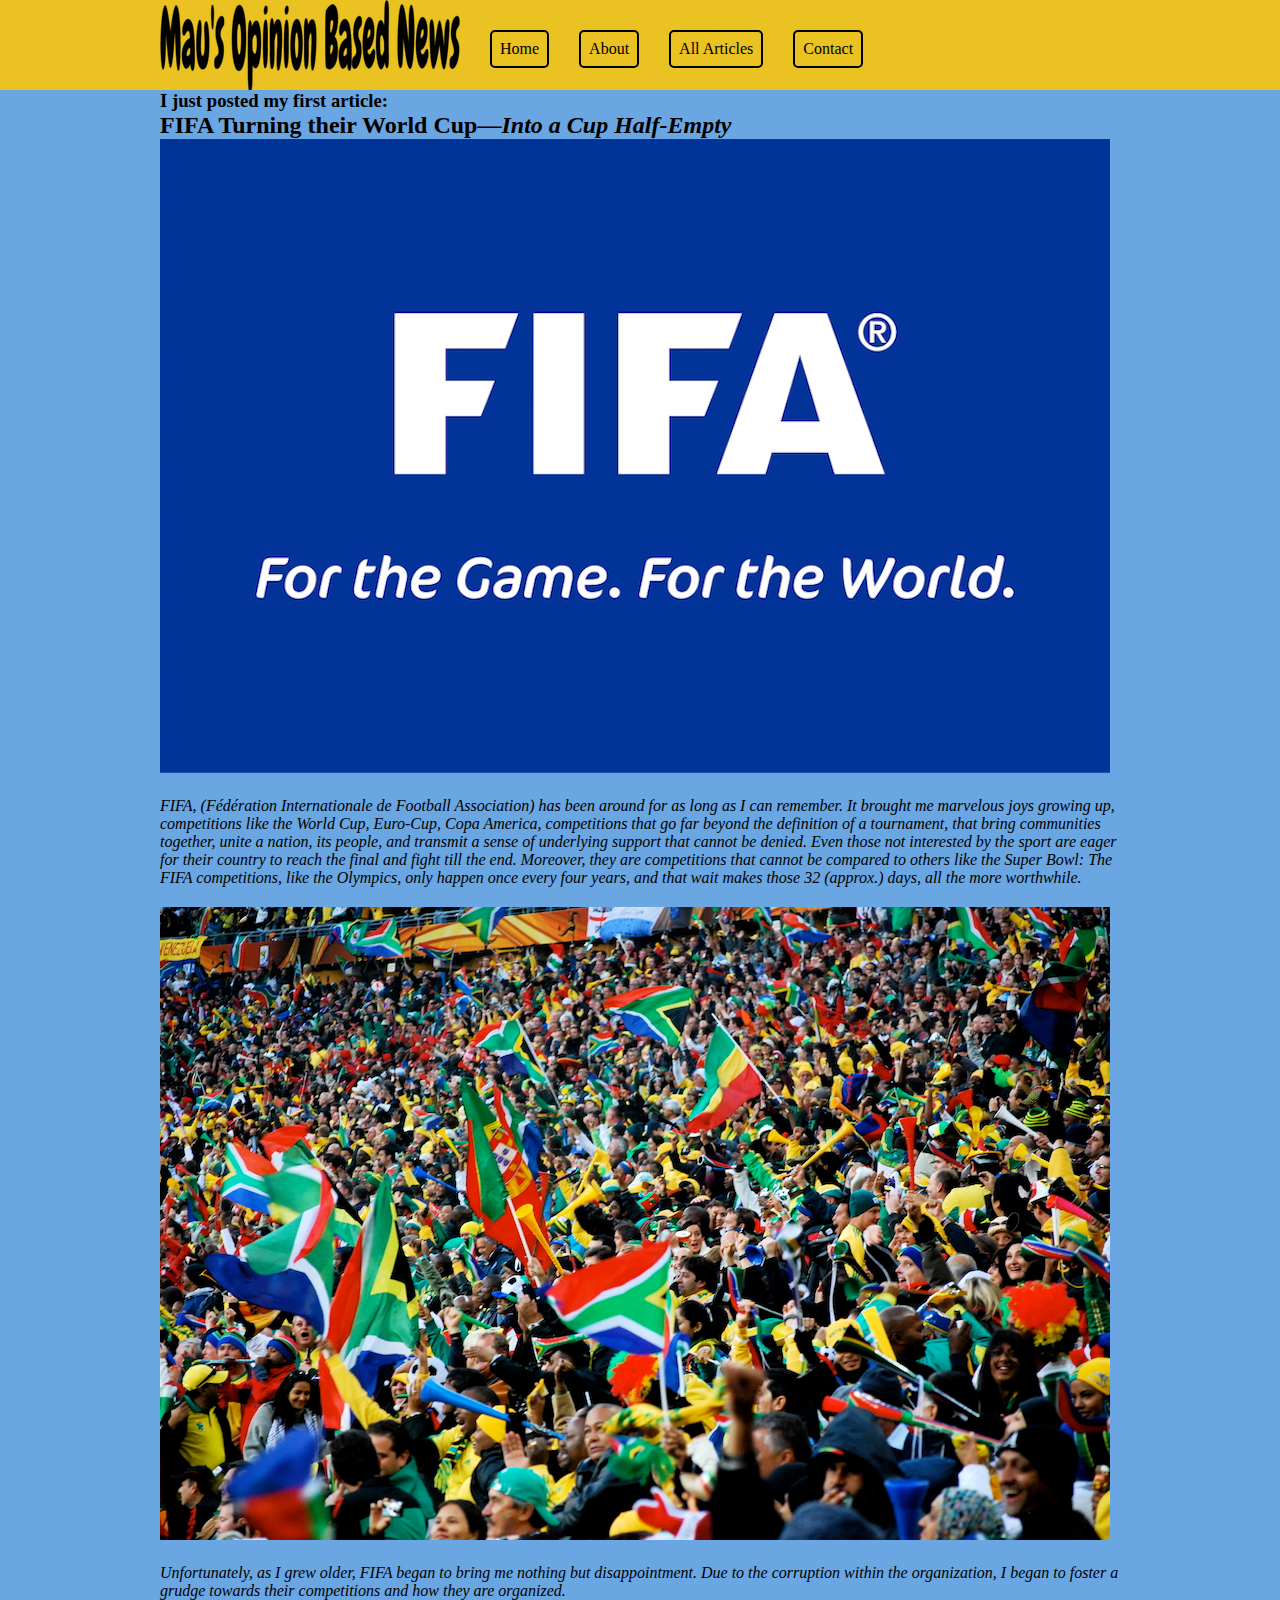
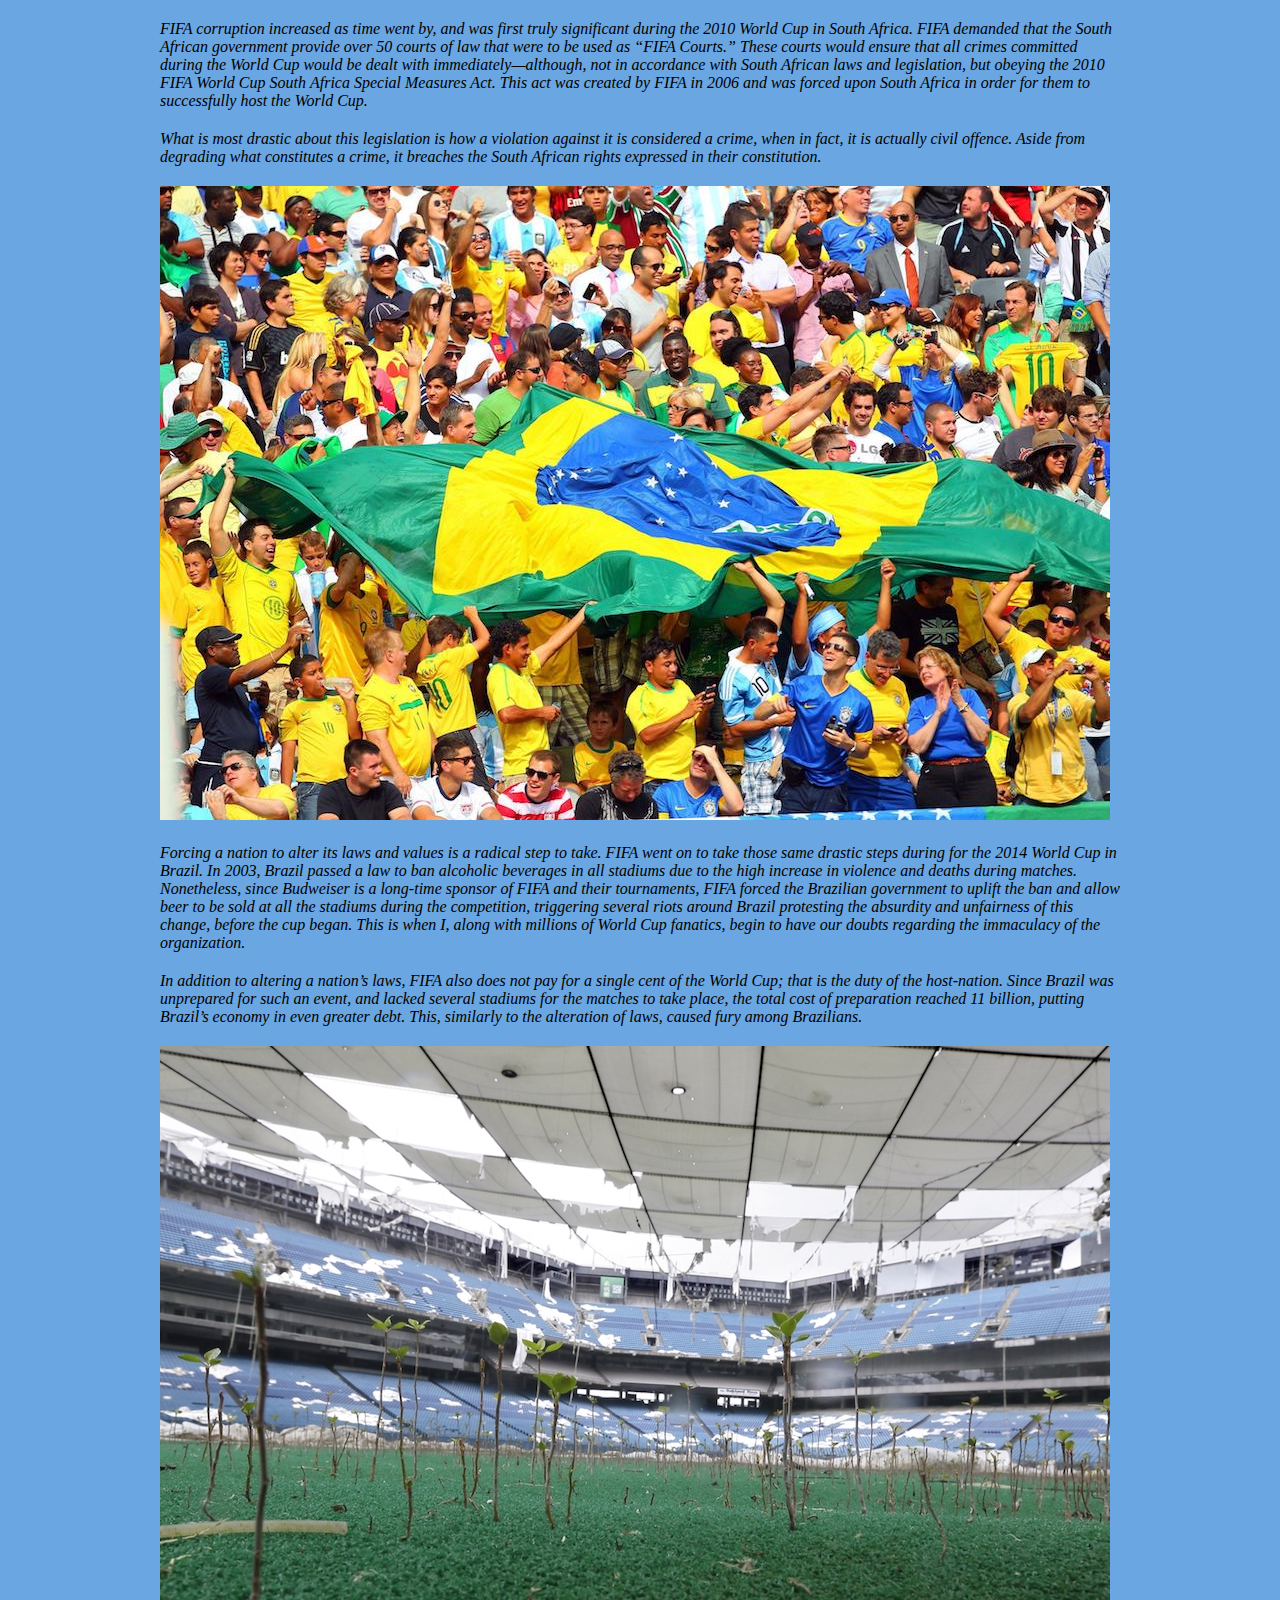
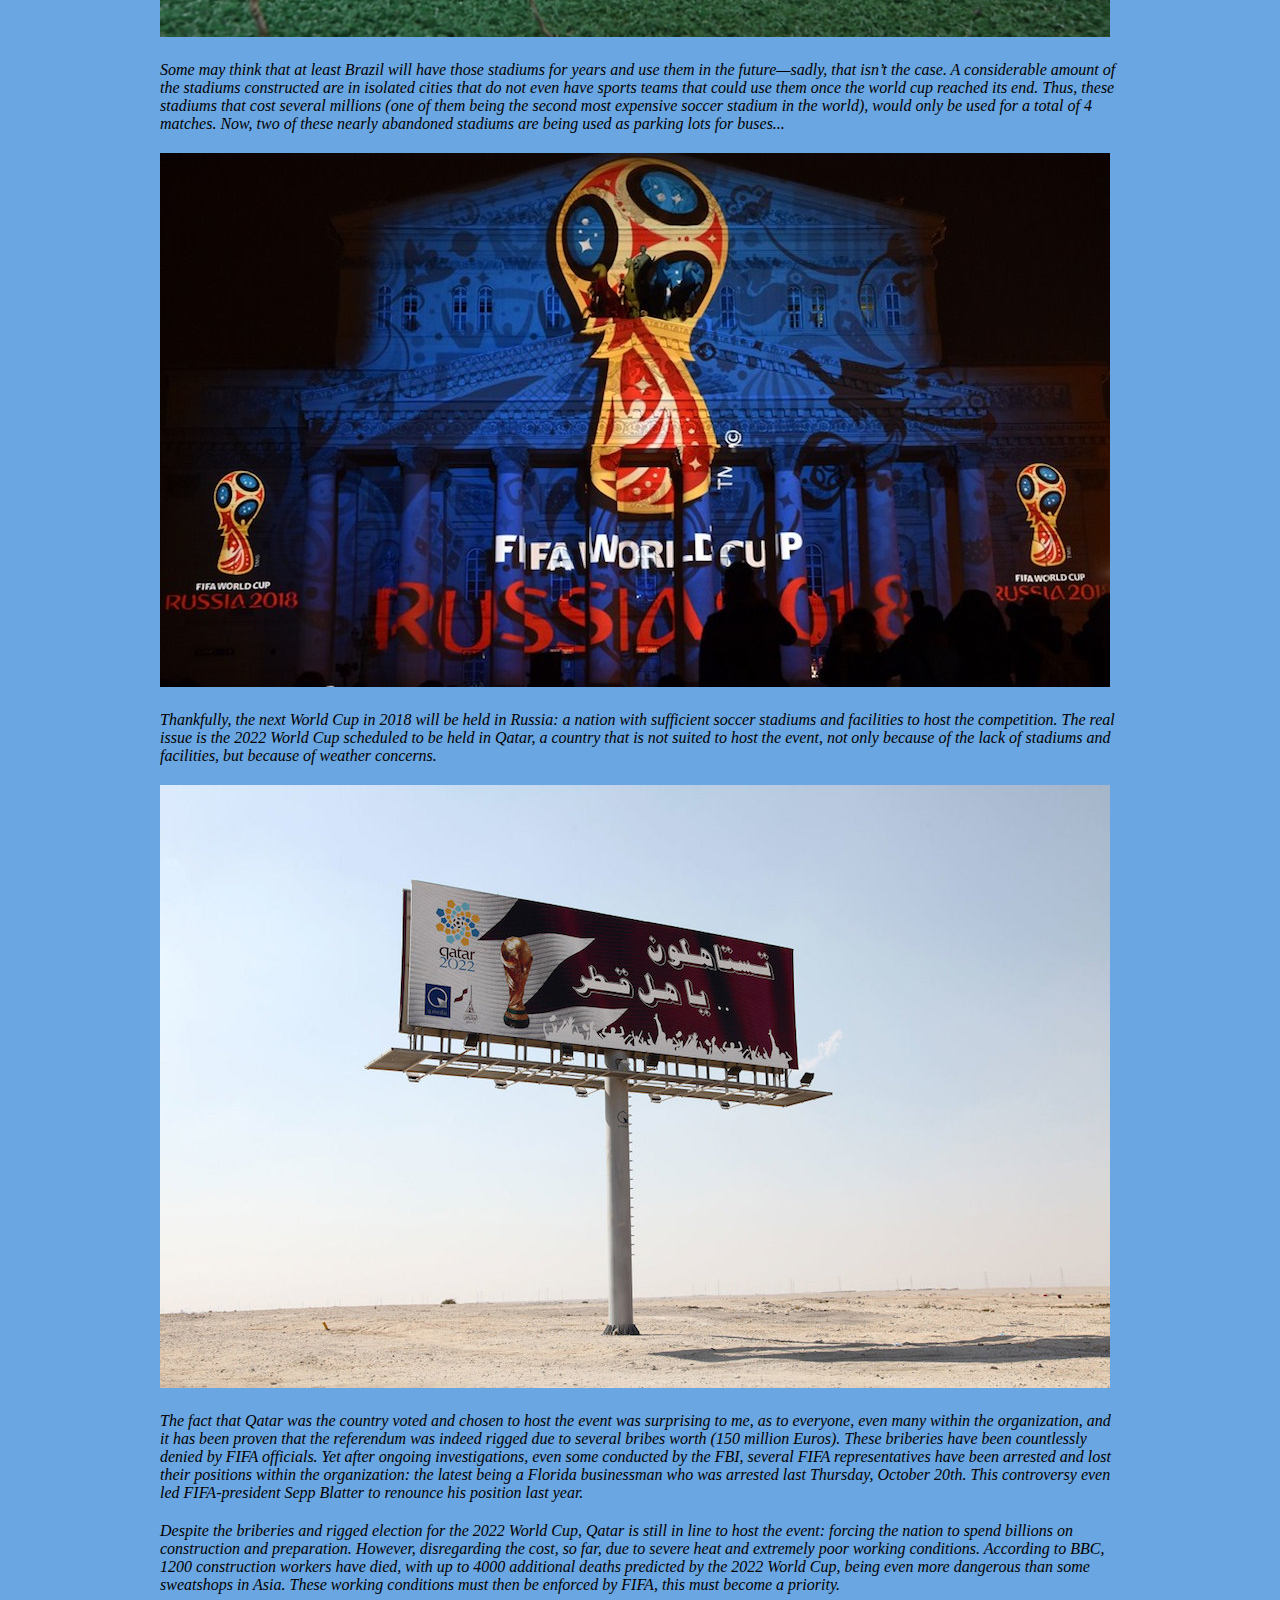
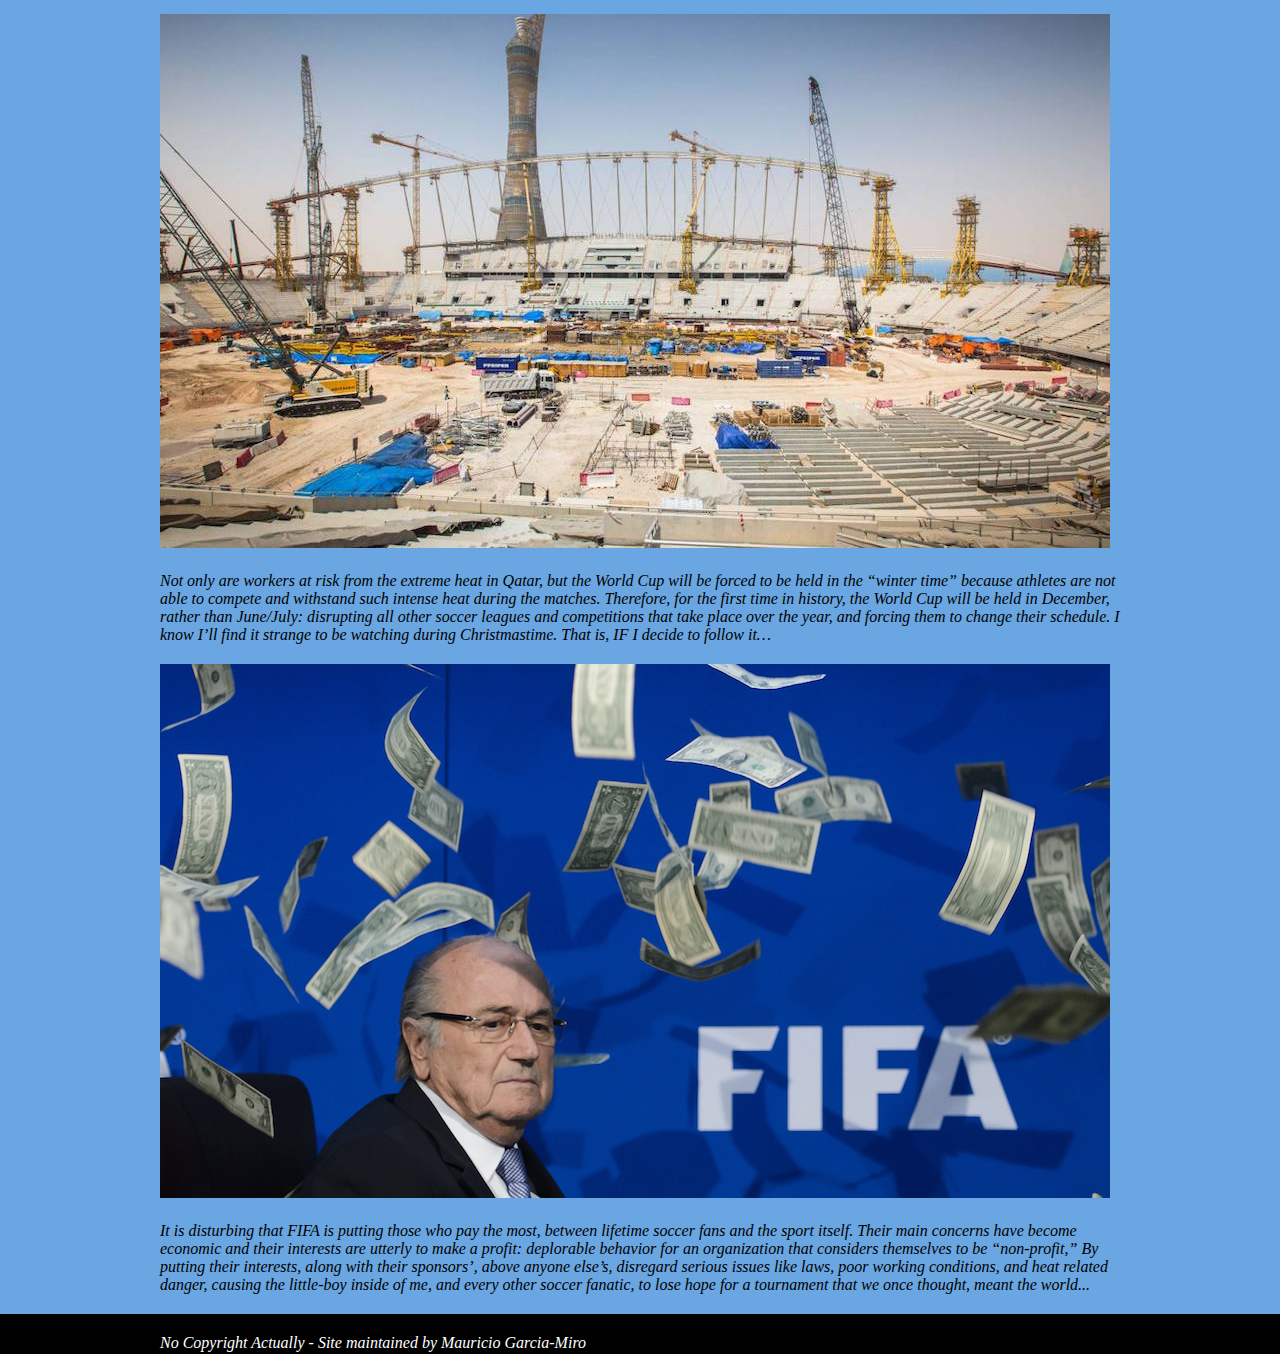
<file: index.html>
<!DOCTYPE html>
<html>
	<head>
	
		<title>Mau’s Opinion Based News</title>

		<link rel="stylesheet" type="text/css" href="style.css">

	</head>
	<body>

		<div id="header">
			<div class="container">
				<a href="index.html"><div id="logoArea"></div></a>
				<div id="navArea"> 
				<ul id="nav">
					<a href="index.html"><li>Home</li></a>
					<a href="about.html"><li>About</li></a>
					<a href="#"><li>All Articles</li></a>
					<a href="contact.html"><li>Contact</li></a>
					</ul>
				</div>

			</div>
		</div>
		<div id= "mainArea">
			<div class="container page">

			<h3> I just posted my first article: </h3>



				<h2>  FIFA Turning their World Cup—<i>Into a Cup Half-Empty <i> </h2>

    			<p> <img src="fifa.png"> </p>

   		 		<p>FIFA, <i>(Fédération Internationale de Football Association) </i> has been around for as long as I can remember. It brought me marvelous joys growing up, competitions like the World Cup, Euro-Cup, Copa America, competitions that go far beyond the definition of a tournament, that bring communities together, unite a nation, its people, and transmit a sense of underlying support that cannot be denied. Even those not interested by the sport are eager for their country to reach the final and fight till the end. Moreover, they are competitions that cannot be compared to others like the Super Bowl: The FIFA competitions, like the Olympics, only happen once every four years, and that wait makes those 32 (approx.) days, all the more worthwhile. </p>
    
   		 		<p> <img src="southafrica.jpg">

    			<p> Unfortunately, as I grew older, FIFA began to bring me nothing but disappointment. Due to the corruption within the organization, I began to foster a grudge towards their competitions and how they are organized. </p>


    
    			<p>FIFA corruption increased as time went by, and was first truly significant during the 2010 World Cup in South Africa. FIFA demanded that the South African government provide over 50 courts of law that were to be used as “FIFA Courts.” These courts would ensure that all crimes committed during the World Cup would be dealt with immediately—although, not in accordance with South African laws and legislation, but obeying the 2010 FIFA World Cup South Africa Special Measures Act. This act was created by FIFA in 2006 and was forced upon South Africa in order for them to successfully host the World Cup. </p>
   
    			<p> What is most drastic about this legislation is how a violation against it is considered a crime, when in fact, it is actually civil offence. Aside from degrading what constitutes a crime, it breaches the South African rights expressed in their constitution. </p>

    			<p> <img src="brazil.jpg"> </p>

   				<p> Forcing a nation to alter its laws and values is a radical step to take. FIFA went on to take those same drastic steps during for the 2014 World Cup in Brazil. In 2003, Brazil passed a law to ban alcoholic beverages in all stadiums due to the high increase in violence and deaths during matches. Nonetheless, since Budweiser is a long-time sponsor of FIFA and their tournaments, FIFA forced the Brazilian government to uplift the ban and allow beer to be sold at all the stadiums during the competition, triggering several riots around Brazil protesting the absurdity and unfairness of this change, before the cup began. This is when I, along with millions of World Cup fanatics, begin to have our doubts regarding the immaculacy of the organization. </p>

    			<p> In addition to altering a nation’s laws, FIFA also does not pay for a single cent of the World Cup; that is the duty of the host-nation. Since Brazil was unprepared for such an event, and lacked several stadiums for the matches to take place, the total cost of preparation reached 11 billion, putting Brazil’s economy in even greater debt. This, similarly to the alteration of laws, caused fury among Brazilians. </p>

				<p> <img src="abandoned.jpg"> </p>

    			<p> Some may think that at least Brazil will have those stadiums for years and use them in the future—sadly, that isn’t the case. A considerable amount of the stadiums constructed are in isolated cities that do not even have sports teams that could use them once the world cup reached its end. Thus, these stadiums that cost several millions (one of them being the second most expensive soccer stadium in the world), would only be used for a total of 4 matches. Now, two of these nearly abandoned stadiums are being used as parking lots for buses...</p>

    			<p> <img src="russia.jpg"> </p>

    			<p> Thankfully, the next World Cup in 2018 will be held in Russia: a nation with sufficient soccer stadiums and facilities to host the competition. The real issue is the 2022 World Cup scheduled to be held in Qatar, a country that is not suited to host the event, not only because of the lack of stadiums and facilities, but because of weather concerns. </p>

    			<p> <img src="qatar.jpg"> </p>

    			<p> The fact that Qatar was the country voted and chosen to host the event was surprising to me, as to everyone, even many within the organization, and it has been proven that the referendum was indeed rigged due to several bribes worth (150 million Euros). These briberies have been countlessly denied by FIFA officials. Yet after ongoing investigations, even some conducted by the FBI, several FIFA representatives have been arrested and lost their positions within the organization: the latest being a Florida businessman who was arrested last Thursday, October 20th. This controversy even led FIFA-president Sepp Blatter to renounce his position last year.</p>

    			<p> Despite the briberies and rigged election for the 2022 World Cup, Qatar is still in line to host the event: forcing the nation to spend billions on construction and preparation. However, disregarding the cost, so far, due to severe heat and extremely poor working conditions. According to BBC, 1200 construction workers have died, with up to 4000 additional deaths predicted by the 2022 World Cup, being even more dangerous than some sweatshops in Asia. These working conditions must then be enforced by FIFA, this must become a priority.</p>

    			<p> <img src="qatar1.jpg"> </p>

    			<p> Not only are workers at risk from the extreme heat in Qatar, but the World Cup will be forced to be held in the “winter time” because athletes are not able to compete and withstand such intense heat during the matches. Therefore, for the first time in history, the World Cup will be held in December, rather than June/July: disrupting all other soccer leagues and competitions that take place over the year, and forcing them to change their schedule. I know I’ll find it strange to be watching during Christmastime. That is, IF I decide to follow it…</p>

    			<p> <img src="badfifa.jpeg"> </p>

   				<p> It is disturbing that FIFA is putting those who pay the most, between lifetime soccer fans and the sport itself. Their main concerns have become economic and their interests are utterly to make a profit: deplorable behavior for an organization that considers themselves to be “non-profit,” By putting their interests, along with their sponsors’, above anyone else’s, disregard serious issues like laws, poor working conditions, and heat related danger, causing the little-boy inside of me, and every other soccer fanatic, to lose hope for a tournament that we once thought, meant the world...</p>

			</div>
		</div>

		<div id="footer">
			<div class="container"> No Copyright Actually - Site maintained by Mauricio Garcia-Miro 
			</div>
		</div>

	</body>
</html>
</file>
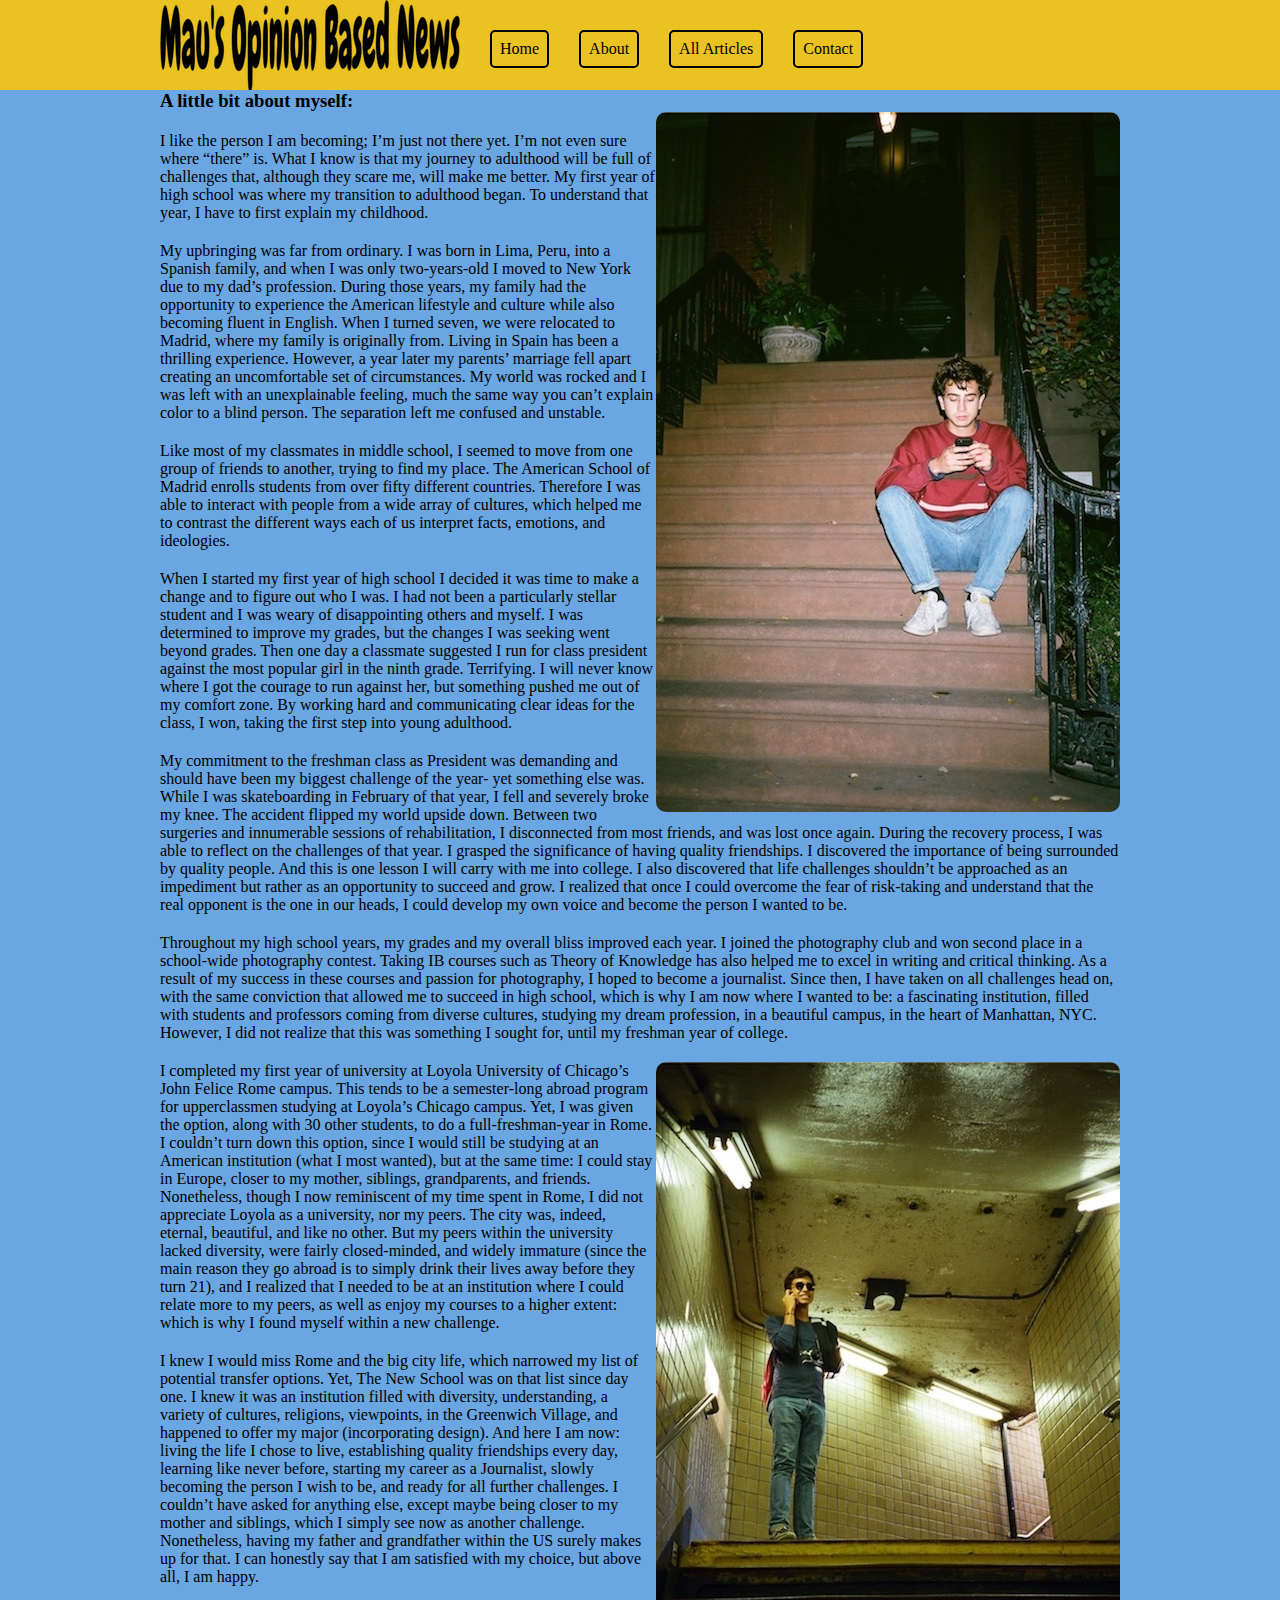
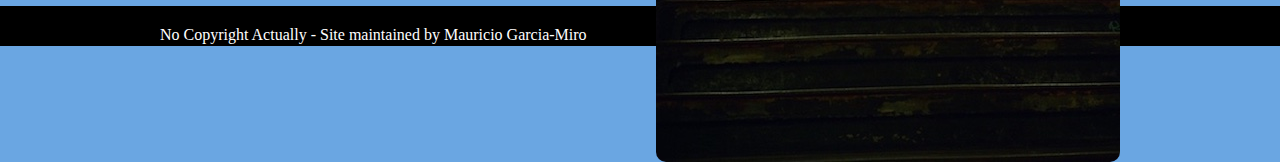
<file: about.html>
<!DOCTYPE html>
<html>
	<head>
		<title>Mau’s Opinion Based News</title>
		
		<link rel="stylesheet" type="text/css" href="style.css">


	</head>
	<body>

		<div id="header">
			<div class="container">
				<a href="index.html"><div id="logoArea"></div></a>
				<div id="navArea"> 
				<ul id="nav">
					<a href="index.html"><li>Home</li></a>
					<a href="#"><li>About</li></a>
					<a href="#"><li>All Articles</li></a>
					<a href="contact.html"><li>Contact</li></a>
					</ul>
				</div>

			</div>
		</div>
		<div id= "mainArea">
			<div class="container page">


			<h3> A little bit about myself: </h3>

				<p> <img src="me.jpg" align="right" style="border-radius: 10px" > </p>

				<p> I like the person I am becoming; I’m just not there yet. I’m not even sure where “there” is. What I know is that my journey to adulthood will be full of challenges that, although they scare me, will make me better. My first year of high school was where my transition to adulthood began. To understand that year, I have to first explain my childhood. </p>
				<p> My upbringing was far from ordinary. I was born in Lima, Peru, into a Spanish family, and when I was only two-years-old I moved to New York due to my dad’s profession. During those years, my family had the opportunity to experience the American lifestyle and culture while also becoming fluent in English. When I turned seven, we were relocated to Madrid, where my family is originally from. Living in Spain has been a thrilling experience. However, a year later my parents’ marriage fell apart creating an uncomfortable set of circumstances.  My world was rocked and I was left with an unexplainable feeling, much the same way you can’t explain color to a blind person. The separation left me confused and unstable. </p>
				<p> Like most of my classmates in middle school, I seemed to move from one group of friends to another, trying to find my place. The American School of Madrid enrolls students from over fifty different countries. Therefore I was able to interact with people from a wide array of cultures, which helped me to contrast the different ways each of us interpret facts, emotions, and ideologies. </p>
				<p> When I started my first year of high school I decided it was time to make a change and to figure out who I was. I had not been a particularly stellar student and I was weary of disappointing others and myself. I was determined to improve my grades, but the changes I was seeking went beyond grades. Then one day a classmate suggested I run for class president against the most popular girl in the ninth grade. Terrifying. I will never know where I got the courage to run against her, but something pushed me out of my comfort zone. By working hard and communicating clear ideas for the class, I won, taking the first step into young adulthood. </p>
				<p> My commitment to the freshman class as President was demanding and should have been my biggest challenge of the year- yet something else was. While I was skateboarding in February of that year, I fell and severely broke my knee. The accident flipped my world upside down. Between two surgeries and innumerable sessions of rehabilitation, I disconnected from most friends, and was lost once again. During the recovery process, I was able to reflect on the challenges of that year. I grasped the significance of having quality friendships. I discovered the importance of being surrounded by quality people. And this is one lesson I will carry with me into college. I also discovered that life challenges shouldn’t be approached as an impediment but rather as an opportunity to succeed and grow. I realized that once I could overcome the fear of risk-taking and understand that the real opponent is the one in our heads, I could develop my own voice and become the person I wanted to be. </p>
				<p> Throughout my high school years, my grades and my overall bliss improved each year. I joined the photography club and won second place in a school-wide photography contest. Taking IB courses such as Theory of Knowledge has also helped me to excel in writing and critical thinking. As a result of my success in these courses and passion for photography, I hoped to become a journalist. Since then, I have taken on all challenges head on, with the same conviction that allowed me to succeed in high school, which is why I am now where I wanted to be: a fascinating institution, filled with students and professors coming from diverse cultures, studying my dream profession, in a beautiful campus, in the heart of Manhattan, NYC. However, I did not realize that this was something I sought for, until my freshman year of college.  </p>
				<p> <img src="me1.jpg" align="right" style="border-radius: 10px"> </p>
				<p> I completed my first year of university at Loyola University of Chicago’s John Felice Rome campus. This tends to be a semester-long abroad program for upperclassmen studying at Loyola’s Chicago campus. Yet, I was given the option, along with 30 other students, to do a full-freshman-year in Rome. I couldn’t turn down this option, since I would still be studying at an American institution (what I most wanted), but at the same time: I could stay in Europe, closer to my mother, siblings, grandparents, and friends. Nonetheless, though I now reminiscent of my time spent in Rome, I did not appreciate Loyola as a university, nor my peers. The city was, indeed, eternal, beautiful, and like no other. But my peers within the university lacked diversity, were fairly closed-minded, and widely immature (since the main reason they go abroad is to simply drink their lives away before they turn 21), and I realized that I needed to be at an institution where I could relate more to my peers, as well as enjoy my courses to a higher extent: which is why I found myself within a new challenge.  </p>
				<p> I knew I would miss Rome and the big city life, which narrowed my list of potential transfer options. Yet, The New School was on that list since day one. I knew it was an institution filled with diversity, understanding, a variety of cultures, religions, viewpoints, in the Greenwich Village, and happened to offer my major (incorporating design). And here I am now: living the life I chose to live, establishing quality friendships every day, learning like never before, starting my career as a Journalist, slowly becoming the person I wish to be, and ready for all further challenges. I couldn’t have asked for anything else, except maybe being closer to my mother and siblings, which I simply see now as another challenge. Nonetheless, having my father and grandfather within the US surely makes up for that. I can honestly say that I am satisfied with my choice, but above all, I am happy.  </p>

				

	</div>
		</div>

		<div id="footer">
			<div class="container"> No Copyright Actually - Site maintained by Mauricio Garcia-Miro 
			</div>
		</div>

	</body>
</html>
</file>
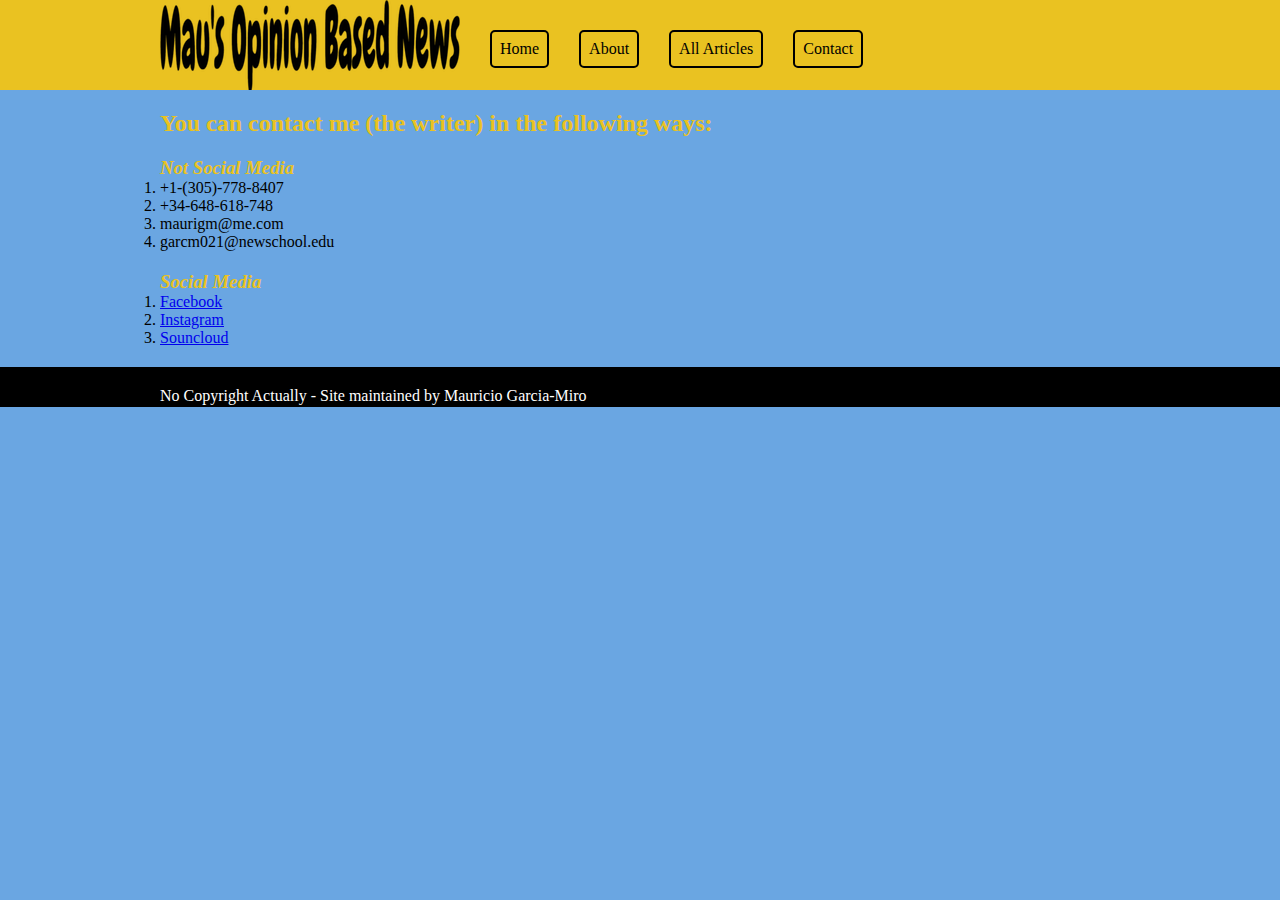
<file: contact.html>
<!DOCTYPE html>
<html>
	<head>
		<title> Contact Mau </title>
		<link rel="stylesheet" type="text/css" href="contact.css">
	</head>
	<body>

		<div id="header">
			<div class="container">
				<a href="index.html"><div id="logoArea"></div></a>
				<div id="navArea"> 
				<ul id="nav">
					<a href="index.html"><li>Home</li></a>
					<a href="about.html"><li>About</li></a>
					<a href="#"><li>All Articles</li></a>
					<a href="contact.html"><li>Contact</li></a>
					</ul>
				</div>

			</div>
		</div>
		<div id= "mainArea">
			<div class="container page">

		<h2 style="color :#EAC221"> You can contact me (the writer) in the following ways: </h2>
			
			<h3 style="color :#EAC221"> <i> Not Social Media </i> </h3>
				<ol>
					<li> +1-(305)-778-8407 </li>
					<li> +34-648-618-748 </li>
					<li> maurigm@me.com </li>
					<li> garcm021@newschool.edu </li>
				</ol>
	
			<h3 style="color :#EAC221"> <i> Social Media </i> </h3>
				<ol>
					<li>  <a href="https://www.facebook.com/maurigmj"> Facebook </a> </li>
					<li> <a href="https://www.instagram.com/maurigm/"> Instagram </a> </li>
					<li> <a href="https://soundcloud.com/mgmj"> Souncloud </a> </li>
				</ol>



	</div>
		</div>

		<div id="footer">
			<div class="container"> No Copyright Actually - Site maintained by Mauricio Garcia-Miro 
			</div>
		</div>

	</body>
</html>
</file>
<file: style.css>
* { margin: 0; padding: 0; }

			body
			{
				font-family: verdana;  
				background-color: #6AA6E2;
			}
			

			#header
			{
				background-color: #EAC221;
				height: 90px; 
				width: 100%; 
			}

			.container
			{
				width: 960px;
				height: auto;
				margin: 0 auto;
			}

			#logoArea
			{
				width: 300px;
				height: 90px;
				background-image: url(logo.png);
				float: left;
			}

			#navArea
			{
				width: 660px;
				height: 90px;
				float: right;
			}

			#nav
			{
				list-style: none;
				margin-top: 30px;
			}

			#nav a 
			{
				color: black; 
				text-decoration: none;
			}

			#nav li
			{
				float: left;
				margin-left: 30px;
				padding: 8px; 
				border: 2px solid black;
				border-radius: 5px;
				
			}

			#nav li: hover
			{
				background-color: gray;
			}

			.page
			{
				background-color: #ebebeb
				padding: 20px;
				padding-bottom: 0;
			}

			#footer
			{
				background-color: black;
				height: 20px;
				width: 100%;
				color: white;
				padding-top: 20px;
			}

			p
			{
				margin-bottom:20px;
			}
</file>
<file: contact.css>
* { margin: 0; padding: 0; }

			body
			{
				font-family: verdana;
				background-color: #6AA6E2;
			}



			#header
			{
				background-color: #EAC221;
				height: 90px; 
				width: 100%; 
			}

			.container
			{
				width: 960px;
				height: auto;
				margin: 0 auto;
			}

			#logoArea
			{
				width: 300px;
				height: 90px;
				background-image: url(logo.png);
				float: left;
			}

			#navArea
			{
				width: 660px;
				height: 90px;
				float: right;
			}

			#nav
			{
				list-style: none;
				margin-top: 30px;
			}

			#nav a 
			{
				color: black; 
				text-decoration: none;
			}

			#nav li
			{
				float: left;
				margin-left: 30px;
				padding: 8px; 
				border: 2px solid black;
				border-radius: 5px;
				
			}

			#nav li: hover
			{
				background-color: gray;
			}

			.page
			{
				background-color: #ebebeb
				padding: 20px;
				padding-bottom: 0;
			}

			#footer
			{
				background-color: black;
				height: 20px;
				width: 100%;
				color: white;
				padding-top: 20px;
			}

			p
			{
				margin-bottom:20px;
			}

			h2
			{
				margin-top: 20px;
				margin-bottom: 20px;
			
			}

			ol
			{
				margin-bottom: 20px;
			}
</file>
